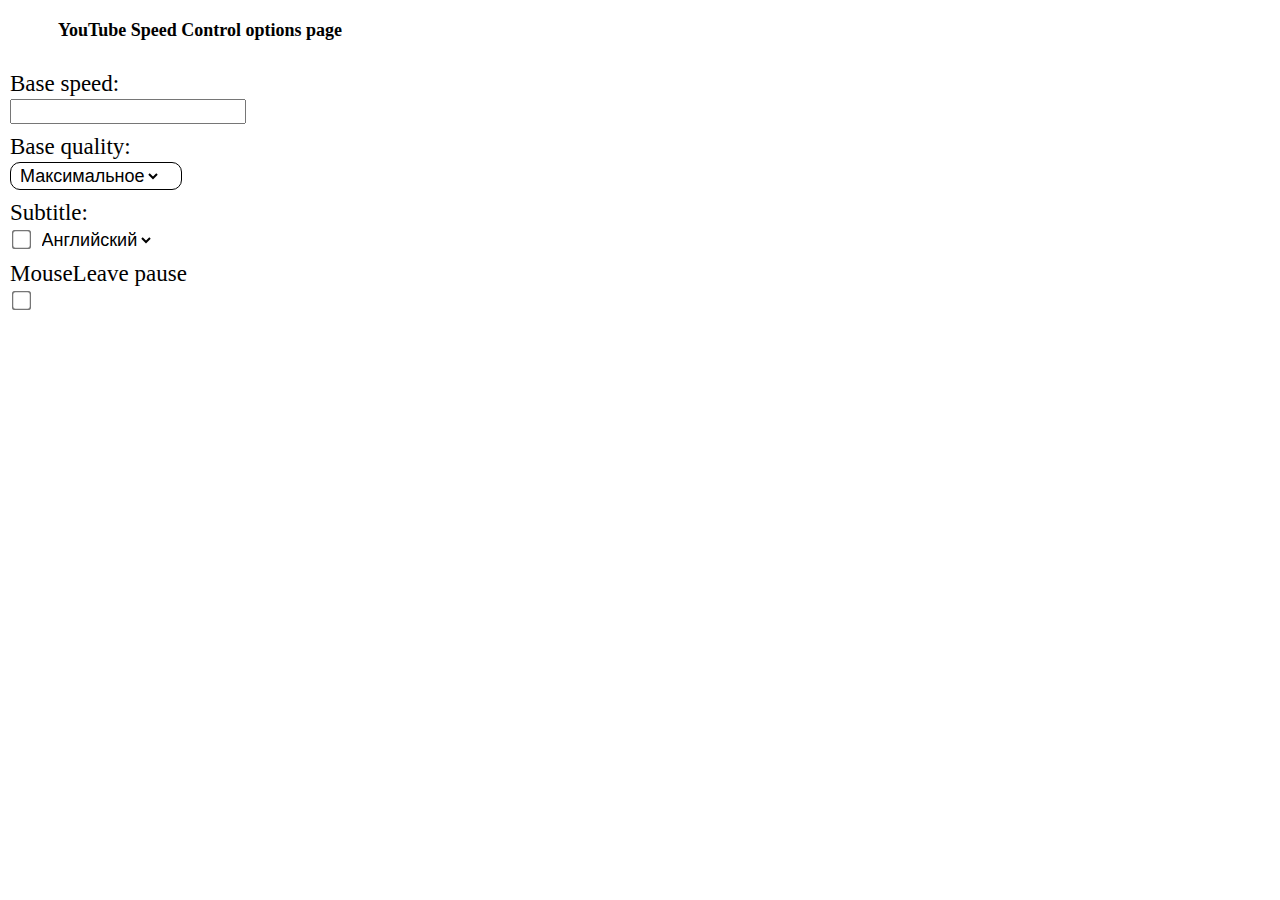
<file: index.html>
<!DOCTYPE html>
<html lang="en">
  <head>
    <meta charset="UTF-8" />
    <meta http-equiv="X-UA-Compatible" content="IE=edge" />
    <meta name="viewport" content="width=device-width, initial-scale=1.0" />
    <link rel="stylesheet" href="popapStyle.css" />
    <title>Document</title>
  </head>
  <body>
    <main>
      <header>
        <div class="container">
          <div class="header__content">
            <h1>YouTube Speed Control options page</h1>
          </div>
        </div>
      </header>
      <section class="section-options">
        <div class="container">
          <div class="block">
            <div class="block__title">Base speed:</div>
            <div class="block__picker block-picker">
              <div class="block-picker__input-wrapper">
                <input
                  id="input-speed"
                  class="input-wrapper__input"
                  type="number"
                />
              </div>
            </div>
          </div>
          <div class="block">
            <div class="block__title">Base quality:</div>
            <div class="block__picker block-picker">
              <div class="block-picker__input-wrapper input-wrapper">
                <select id="quality-select" class="input-wrapper__select">
                  <option value="max">Максимальное</option>
                  <option value="1080">1080 HD</option>
                  <option value="720">720p</option>
                  <option value="480">480p</option>
                  <option value="360">360p</option>
                  <option value="144">144p</option>
                  <option value="auto">Авто</option>
                </select>
              </div>
            </div>
          </div>
          <div class="block">
            <div class="block__title">Subtitle:</div>
            <div class="block__picker block-picker">
              <input
                type="checkbox"
                id="subtitle-checkbox"
                class="block-picker__checkbox"
              />
              <select id="translation-select" class="block-picker__select">
                <option value="eng">Английский</option>
                <option value="ua">Украинский</option>
                <option value="ru">Русский</option>
              </select>
            </div>
          </div>
          <div class="block">
            <div class="block__title">MouseLeave pause</div>
            <div class="block__picker block-picker">
              <input
                type="checkbox"
                id="mouse-leave-checkbox"
                class="block-picker__checkbox"
              />
            </div>
          </div>
        </div>
      </section>
    </main>
    <script src="popap.js"></script>
  </body>
</html>
</file>
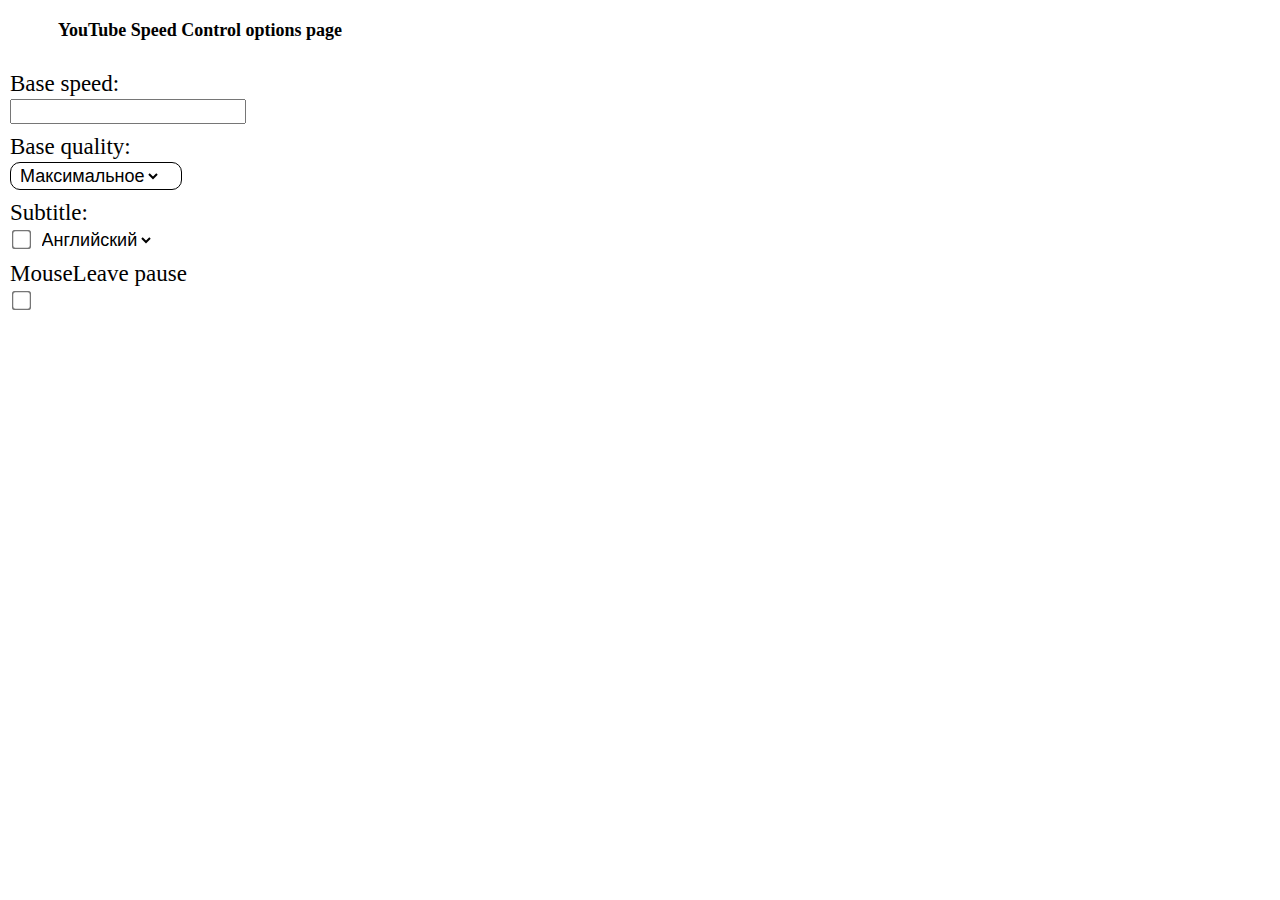
<file: popap/index.html>
<!DOCTYPE html>
<html lang="en">
  <head>
    <meta charset="UTF-8" />
    <meta http-equiv="X-UA-Compatible" content="IE=edge" />
    <meta name="viewport" content="width=device-width, initial-scale=1.0" />
    <link rel="stylesheet" href="popapStyle.css" />
    <title>Document</title>
  </head>
  <body>
    <main>
      <header>
        <div class="container">
          <div class="header__content">
            <h1>YouTube Speed Control options page</h1>
          </div>
        </div>
      </header>
      <section class="section-options">
        <div class="container">
          <div class="block">
            <div class="block__title">Base speed:</div>
            <div class="block__picker block-picker">
              <div class="block-picker__input-wrapper">
                <input
                  id="input-speed"
                  class="input-wrapper__input"
                  type="number"
                />
              </div>
            </div>
          </div>
          <div class="block">
            <div class="block__title">Base quality:</div>
            <div class="block__picker block-picker">
              <div class="block-picker__input-wrapper input-wrapper">
                <select id="quality-select" class="input-wrapper__select">
                  <option value="max">Максимальное</option>
                  <option value="2160p 4K">2160p 4K</option>
                  <option value="1440p HD">1440p HD</option>
                  <option value="1080 HD">1080 HD</option>
                  <option value="720p">720p</option>
                  <option value="480p">480p</option>
                  <option value="360p">360p</option>
                  <option value="240p">240p</option>
                  <option value="144p">144p</option>
                  <option value="auto">Авто</option>
                </select>
              </div>
            </div>
          </div>
          <div class="block">
            <div class="block__title">Subtitle:</div>
            <div class="block__picker block-picker">
              <input
                type="checkbox"
                id="subtitle-checkbox"
                class="block-picker__checkbox"
              />
              <select id="translation-select" class="block-picker__select">
                <option value="Английский">Английский</option>
                <option value="Украинский">Украинский</option>
                <option value="Русский">Русский</option>
              </select>
            </div>
          </div>
          <div class="block">
            <div class="block__title">MouseLeave pause</div>
            <div class="block__picker block-picker">
              <input
                type="checkbox"
                id="mouse-leave-checkbox"
                class="block-picker__checkbox"
              />
            </div>
          </div>
        </div>
      </section>
    </main>
    <script src="popap.js"></script>
  </body>
</html>
</file>
<file: popapStyle.css>
* {
    padding: 0;
    margin: 0;
    font-size: 18px;
    outline: 0;
    outline-offset: 0;
}
.container {
    width: 400px;
    overflow: hidden;
}
.header__content {
    display: flex;
    justify-content: center;
    margin-top: 20px;
}
.section-options {
    margin-top: 20px;
}
/* .block {
    height: 25px;
    display: flex;
    margin: 10px;
}
.block__title{
    min-width: 120px;
}

.block__picker {
    display: flex;
    flex-wrap: nowrap;
    gap: 10px;
    width: 200px;
    margin-right: 15px;
    justify-content: space-between;
}
.block__picker input, select{
    width: 100%;
    left: 0; 
}

input[type="checkbox"] {
    width: 30px;
    margin-right: 1px;
}
*/

input[type="text"], select {
    border: none;
    overflow: hidden;
    z-index: -1;
    background: transparent;
}

input[type="text"]:focus-visible, select:focus-visible {
    border: none;
}

.block {
    margin: 10px;
    width: 80%;
    }

.block__title{
    font-size: 23px;
    margin: 2px 0;
}

.input-wrapper {
    border: 1px solid black;
    border-radius: 10px;
    width: 170px;
}

/* .input-wrapper__input {
    background-color: aqua;

    border: none;
    
} */

.input-wrapper__select {
    /* width: 50%; */
    padding-top: 2px;
    padding-bottom: 2px;
    padding-left: 5px;
    text-align: justify;
}

 .block-picker__checkbox {
    margin: 5px;
    padding: 0;
    /* font-size: 35px; */
    transform:scale(1.5);
}
</file>
<file: popap/popapStyle.css>
* {
    padding: 0;
    margin: 0;
    font-size: 18px;
    outline: 0;
    outline-offset: 0;
}
.container {
    width: 400px;
    overflow: hidden;
}
.header__content {
    display: flex;
    justify-content: center;
    margin-top: 20px;
}
.section-options {
    margin-top: 20px;
}

input[type="text"], select {
    border: none;
    overflow: hidden;
    z-index: -1;
    background: transparent;
}

input[type="text"]:focus-visible, select:focus-visible {
    border: none;
}

.block {
    margin: 10px;
    width: 80%;
    }

.block__title{
    font-size: 23px;
    margin: 2px 0;
}

.input-wrapper {
    border: 1px solid black;
    border-radius: 10px;
    width: 170px;
}

.input-wrapper__select {
    padding-top: 2px;
    padding-bottom: 2px;
    padding-left: 5px;
    text-align: justify;
}

 .block-picker__checkbox {
    margin: 5px;
    padding: 0;
    /* font-size: 35px; */
    transform:scale(1.5);
}
</file>
